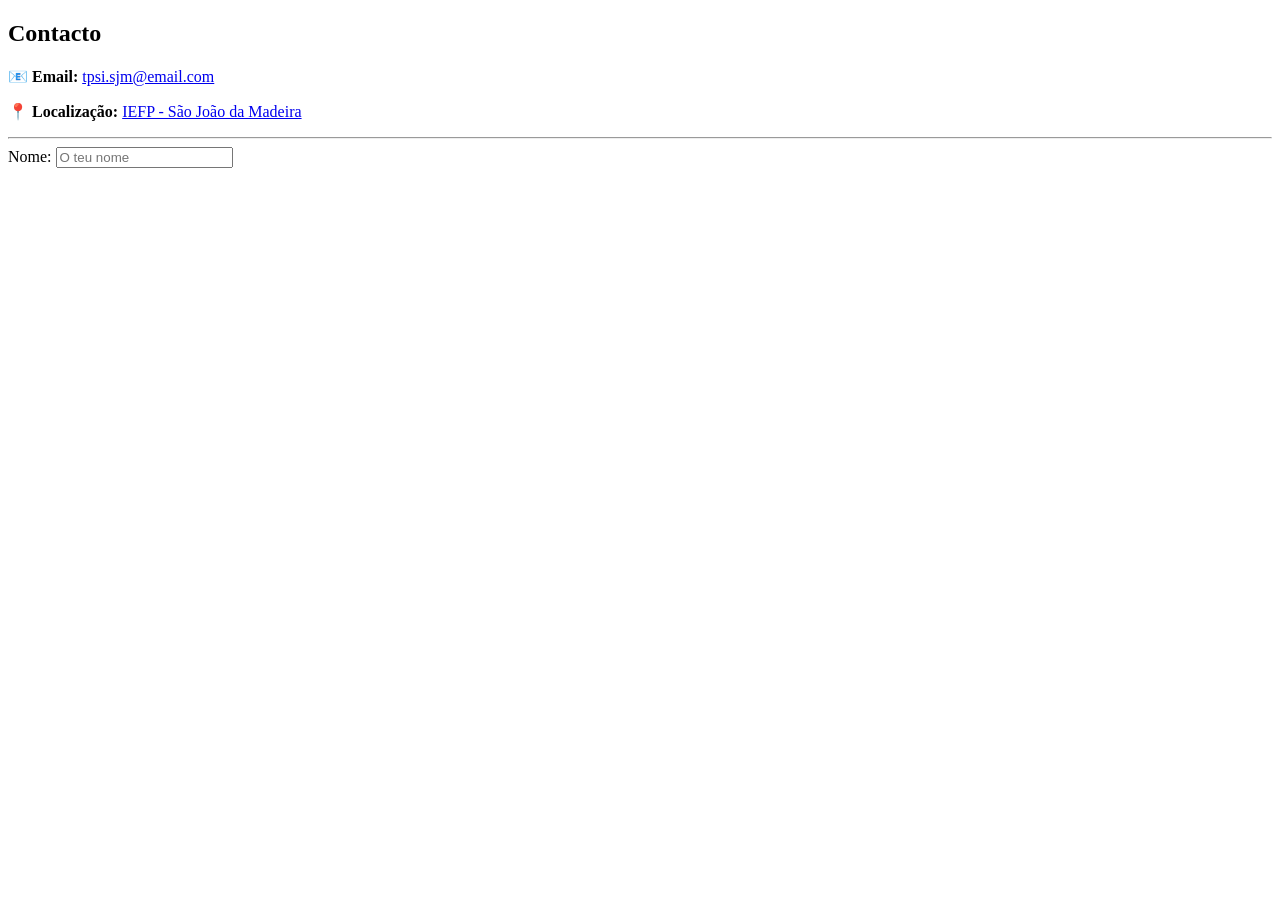
<file: contactos.html>
<!DOCTYPE html>
<html lang="en">
<head>
    <meta charset="UTF-8">
    <meta name="viewport" content="width=device-width, initial-scale=1.0">
    <title>Document</title>
</head>
<body>
    <section id="contacto">
    <div class="card">
        <h2>Contacto</h2> 
        
        <div class="contact-details">
            <p><strong>📧 Email:</strong> <a href="mailto:tpsi.sjm@email.com">tpsi.sjm@email.com</a></p>
            <p><strong>📍 Localização:</strong> 
                <a href="https://www.google.com/maps/search/IEFP+São+João+da+Madeira" target="_blank">
                    IEFP - São João da Madeira
                </a>
            </p>
        </div>
         <hr> <form action="#" method="POST" class="contact-form">
            <div class="form-group">
                <label for="nome">Nome:</label>
                <input type="text" id="nome" name="nome" autocomplete="name" placeholder="O teu nome" required>
            </div>
</file>
